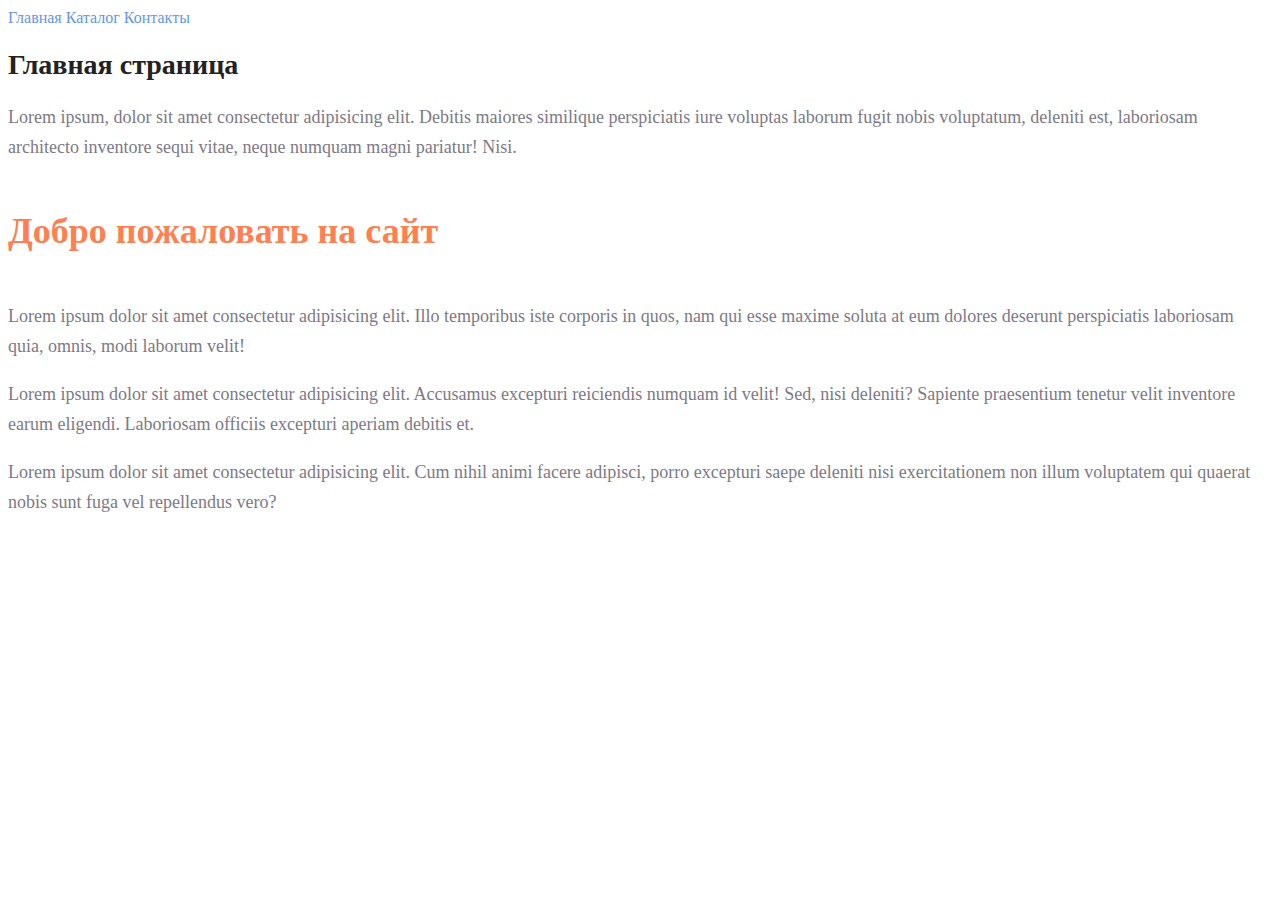
<file: index.html>
<!DOCTYPE html>
<html lang="en">

<head>
    <meta charset="UTF-8">
    <meta name="viewport" content="width=device-width, initial-scale=1.0">
    <title>Document</title>
    <link rel="stylesheet" href="style.css">
</head>

<body>
    <a class="links" href="index.html">Главная</a>
    <a class="links" href="catalog/catalog.html">Каталог</a>
    <a class="links" href="contacts.html">Контакты</a>
    <h1 class="heading">Главная страница</h1>
    <p class="paragraph">Lorem ipsum, dolor sit amet consectetur adipisicing elit. Debitis maiores similique
        perspiciatis
        iure voluptas
        laborum fugit nobis voluptatum, deleniti est, laboriosam architecto inventore sequi vitae, neque numquam magni
        pariatur! Nisi.</p>
    <h2 class="heading-medium">Добро пожаловать на сайт</h2>
    <p class="paragraph">Lorem ipsum dolor sit amet consectetur adipisicing elit. Illo temporibus iste corporis in quos,
        nam qui esse
        maxime soluta at eum dolores deserunt perspiciatis laboriosam quia, omnis, modi laborum velit!</p>
    <p class="paragraph">Lorem ipsum dolor sit amet consectetur adipisicing elit. Accusamus excepturi reiciendis numquam
        id velit! Sed,
        nisi deleniti? Sapiente praesentium tenetur velit inventore earum eligendi. Laboriosam officiis excepturi
        aperiam debitis et.</p>
    <p class="paragraph">Lorem ipsum dolor sit amet consectetur adipisicing elit. Cum nihil animi facere adipisci, porro
        excepturi saepe
        deleniti nisi exercitationem non illum voluptatem qui quaerat nobis sunt fuga vel repellendus vero?</p>
</body>

</html>
</file>
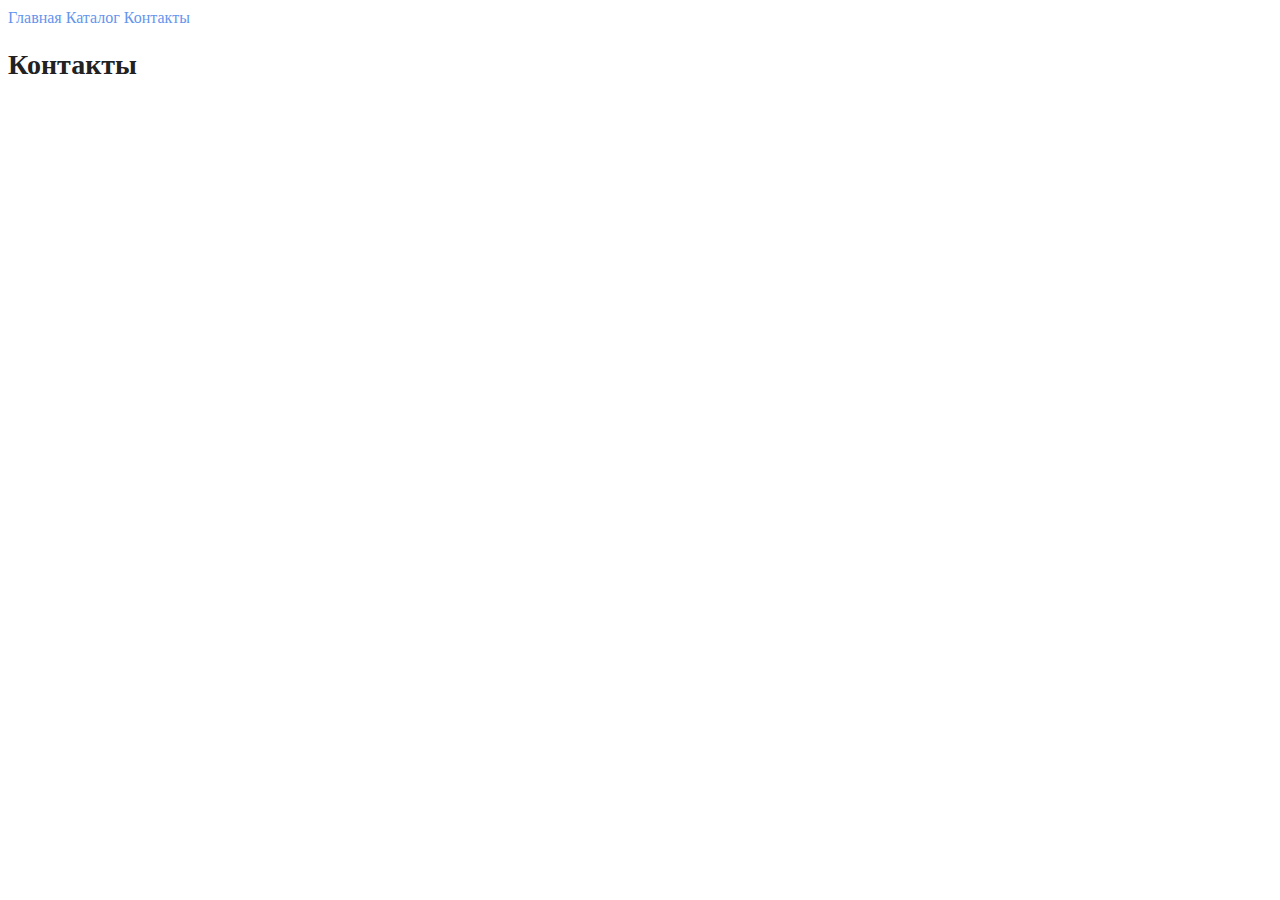
<file: contacts.html>
<!DOCTYPE html>
<html lang="en">

<head>
    <meta charset="UTF-8">
    <meta name="viewport" content="width=device-width, initial-scale=1.0">
    <title>Document</title>
    <link rel="stylesheet" href="style.css">
</head>

<body>
    <a class="links" href="index.html">Главная</a>
    <a class="links" href="catalog/catalog.html">Каталог</a>
    <a class="links" href="contacts.html">Контакты</a>
    <h1 class="heading">Контакты</h1>
</body>

</html>
</file>
<file: style.css>
a { 
    text-decoration: none; 
}

.links {
    color: cornflowerblue;
    font-size: 16px;
    line-height: 20px;
}
.heading {
    color: #222222;
    font-size: 28px;
    line-height: 36px;
    font-weight: bold;
}
.paragraph {
    font-style: normal;
    font-weight: 300;
    font-size: 18px;
    line-height: 30px;
    color: #7D7987;
}
.heading-medium {
    color: coral;
    font-style: normal;
    font-weight: 700;
    font-size: 36px;
    line-height: 80px;
    }
</file>
